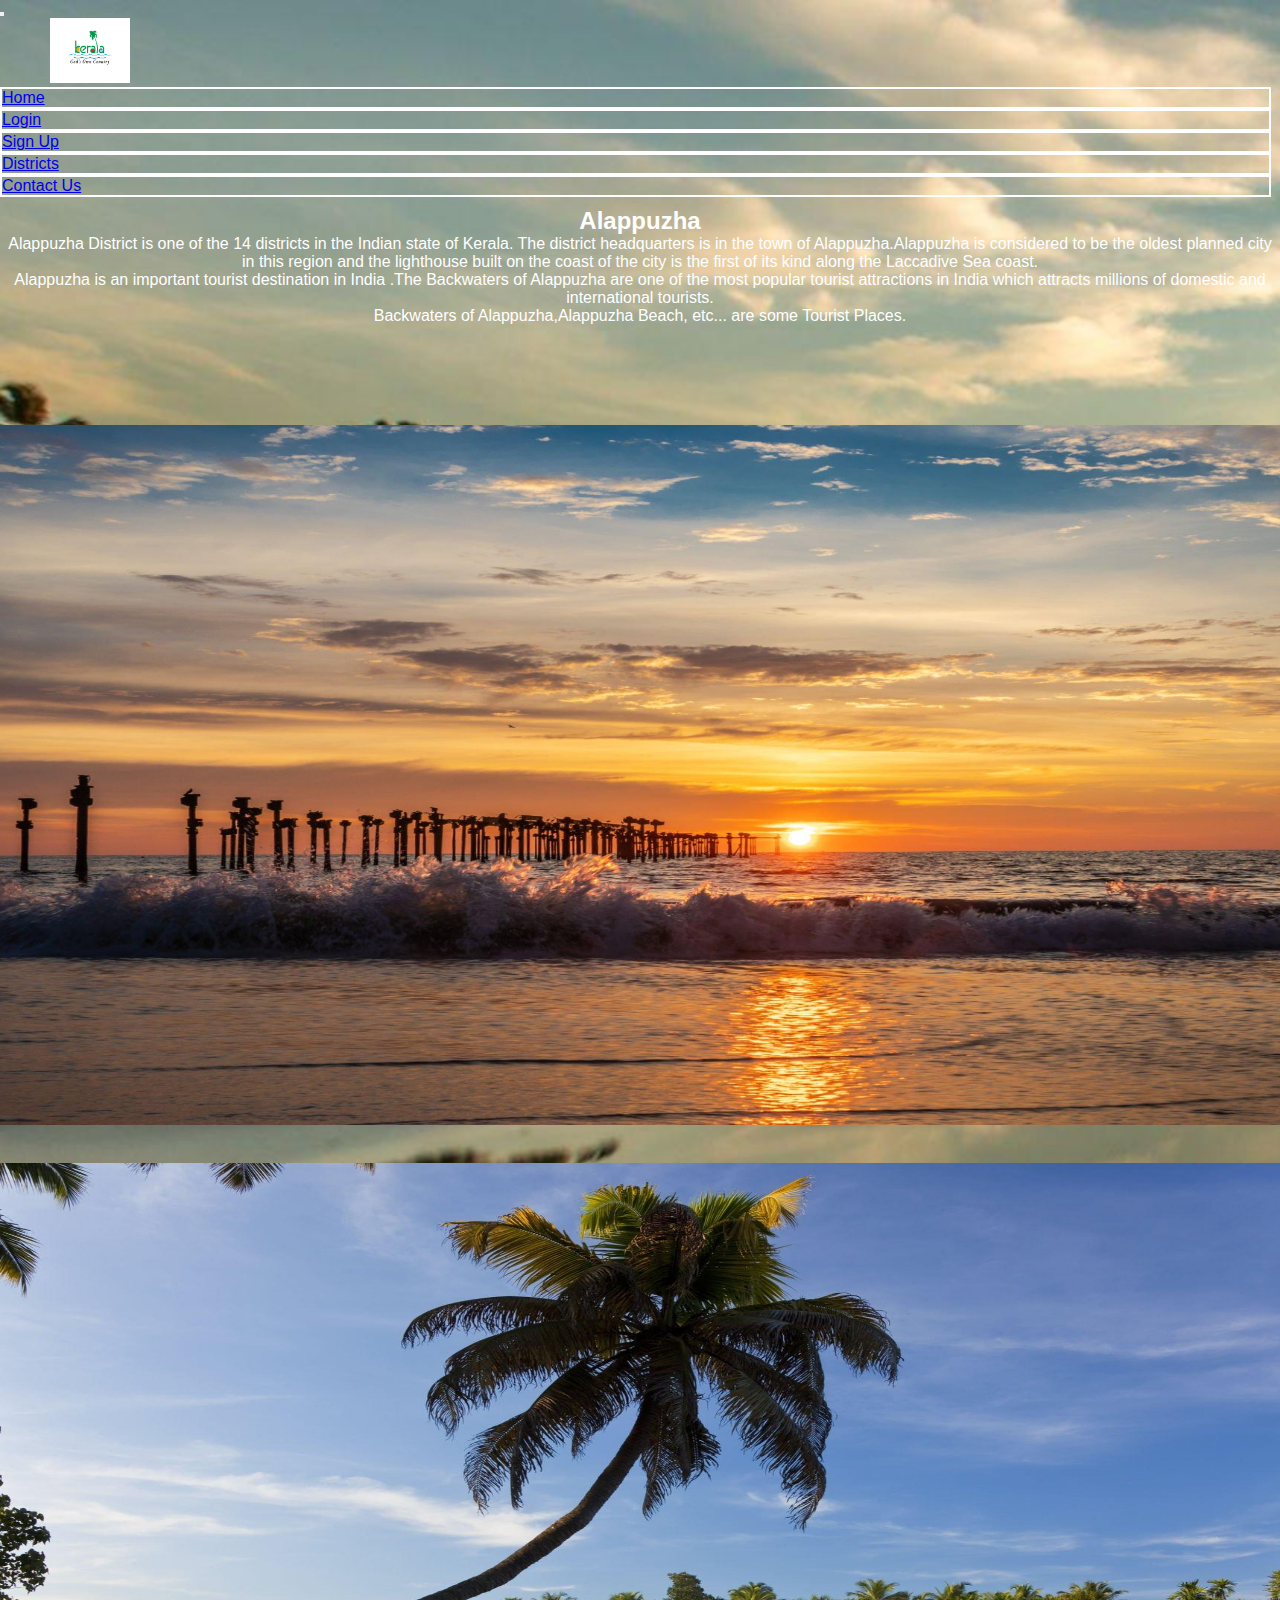
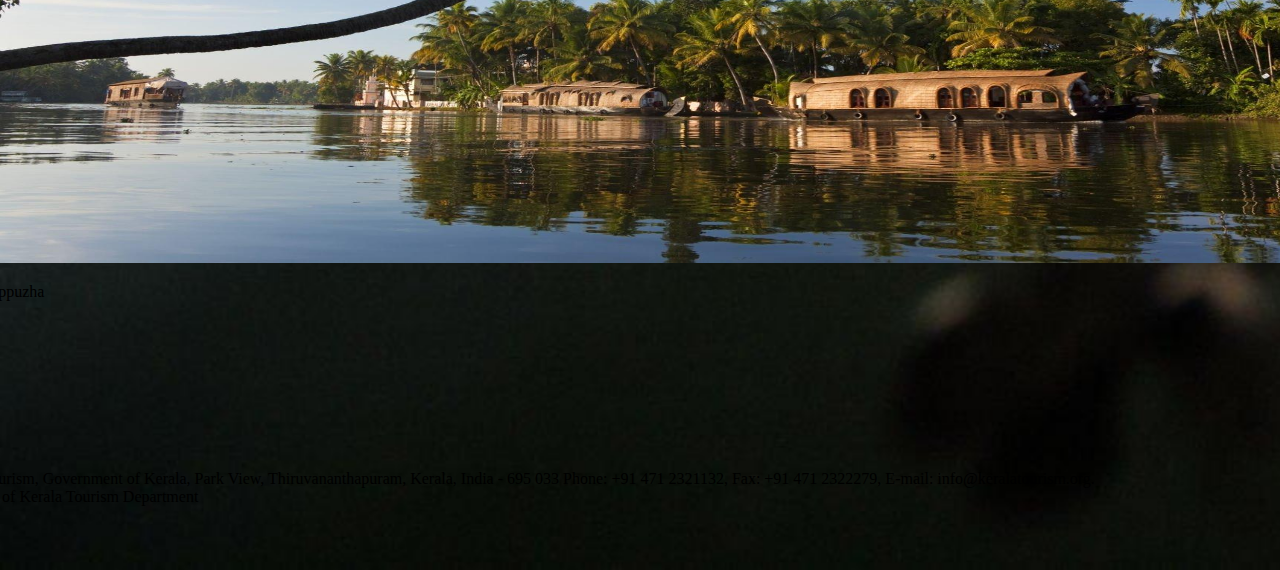
<file: Alappuzha.html>
<!DOCTYPE html>
<html lang="en">
<head>
    <meta charset="UTF-8">
    <meta http-equiv="X-UA-Compatible" content="IE=edge">
    <meta name="viewport" content="width=device-width, initial-scale=1.0">
    <title>Alappuzha</title>
    <link rel="stylesheet" href="styles/District/Alappuzha.css">
    <link href="https://cdn.jsdelivr.net/npm/bootstrap@5.3.0-alpha3/dist/css/bootstrap.min.css" rel="stylesheet" integrity="sha384-KK94CHFLLe+nY2dmCWGMq91rCGa5gtU4mk92HdvYe+M/SXH301p5ILy+dN9+nJOZ" crossorigin="anonymous">
    <script src="https://cdn.jsdelivr.net/npm/bootstrap@5.3.0-alpha3/dist/js/bootstrap.bundle.min.js" integrity="sha384-ENjdO4Dr2bkBIFxQpeoTz1HIcje39Wm4jDKdf19U8gI4ddQ3GYNS7NTKfAdVQSZe" crossorigin="anonymous"></script>
</head>
<body background="images/ALP/steptodown.com733580.jpg">
    <nav class="navbar navbar-expand-lg bg-dark">
        <div class="container-fluid">
          <button class="navbar-toggler" type="button" data-bs-toggle="collapse" data-bs-target="#navbarTogglerDemo01" aria-controls="navbarTogglerDemo01" aria-expanded="false" aria-label="Toggle navigation">
            <span class="navbar-toggler-icon"></span>
          </button>
          <div class="collapse navbar-collapse" id="navbarTogglerDemo01">
            <img id="logo" src="images/Kerala_God's_Own_Country_Logo.jpg" alt="logo">
            <ul class="navbar-nav ms-auto mb-2 mb-lg-0">
              <li class="nav-item">
                <a class="nav-link active text-white" aria-current="page" href="index.html">Home</a>
              </li>
              <li class="nav-item">
                <a class="nav-link text-white" href="login.html">Login</a>
              </li>
              <li class="nav-item">
                <a class="nav-link text-white" href="signup.html">Sign Up</a>
              </li>
              <li class="nav-item">
                <a class="nav-link text-white" href="districts.html">Districts</a>
              </li>
              <li class="nav-item">
                <a class="nav-link text-white" href="#Aboutus">Contact Us</a>
              </li>
            </ul>
            
          </div>
        </div>
      </nav>

      <div class="container" id="about">
      <h2>Alappuzha</h2>
     <p>Alappuzha District is one of the 14 districts in the Indian state of Kerala. The district headquarters is in the town of Alappuzha.Alappuzha is considered to be the oldest planned city in this region and the lighthouse built on the coast of the city is the first of its kind along the Laccadive Sea coast.</p>
     <p>Alappuzha is an important tourist destination in India .The Backwaters of Alappuzha are one of the most popular tourist attractions in India which attracts millions of domestic and international tourists.</p>
     <p>Backwaters of Alappuzha,Alappuzha Beach, etc... are some Tourist Places.</p>
     </div>

      <div class="container">
        <div class="row">
        
            <div class="col sm-12 col-md-8 col-lg-8 col-xl-8 text-center ">
    
                <div id="carouselExample" class="carousel slide">
                    <div class="carousel-inner">
                      
                      <div class="carousel-item active">
                        <img src="images/ALP/steptodown.com641887.jpg" class="d-block" alt="...">
                        <div class="carousel-caption d-none d-md-block">
                            <h5>Place to Visit</h5>
                            <p>Alappuzha Beach </p>
                        </div>

                        
                      </div>
                      <div class="carousel-item">
                        <img src="images/ALP/steptodown.com892988.jpg" class="d-block" alt="...">
                        <div class="carousel-caption d-none d-md-block">
                            <h5>Place to Visit</h5>
                            <p>Backwaters of Alappuzha</p>
                        </div>
                    </div>

                      
                      



                      
                    </div>
                    <button class="carousel-control-prev" type="button" data-bs-target="#carouselExample" data-bs-slide="prev">
                      <span class="carousel-control-prev-icon" aria-hidden="true"></span>
                      <span class="visually-hidden">Previous</span>
                    </button>
                    <button class="carousel-control-next" type="button" data-bs-target="#carouselExample" data-bs-slide="next">
                      <span class="carousel-control-next-icon" aria-hidden="true"></span>
                      <span class="visually-hidden">Next</span>
                    </button>
                  </div>

























     

      <footer id="sticky-footer" class="flex-shrink-0 py-4 bg-dark text-white-50">
        <a name="Aboutus">
          <p class="text-center">Department of Tourism, Government of Kerala, Park View, Thiruvananthapuram, Kerala, India - 695 033
            Phone: +91 471 2321132, Fax: +91 471 2322279, E-mail: info@keralatourism.org.</p></a>
        <p class="text-center">Copyright &copy;Govt of Kerala Tourism Department</p>
    
      </footer>
    
    </body>
    </html>
</file>
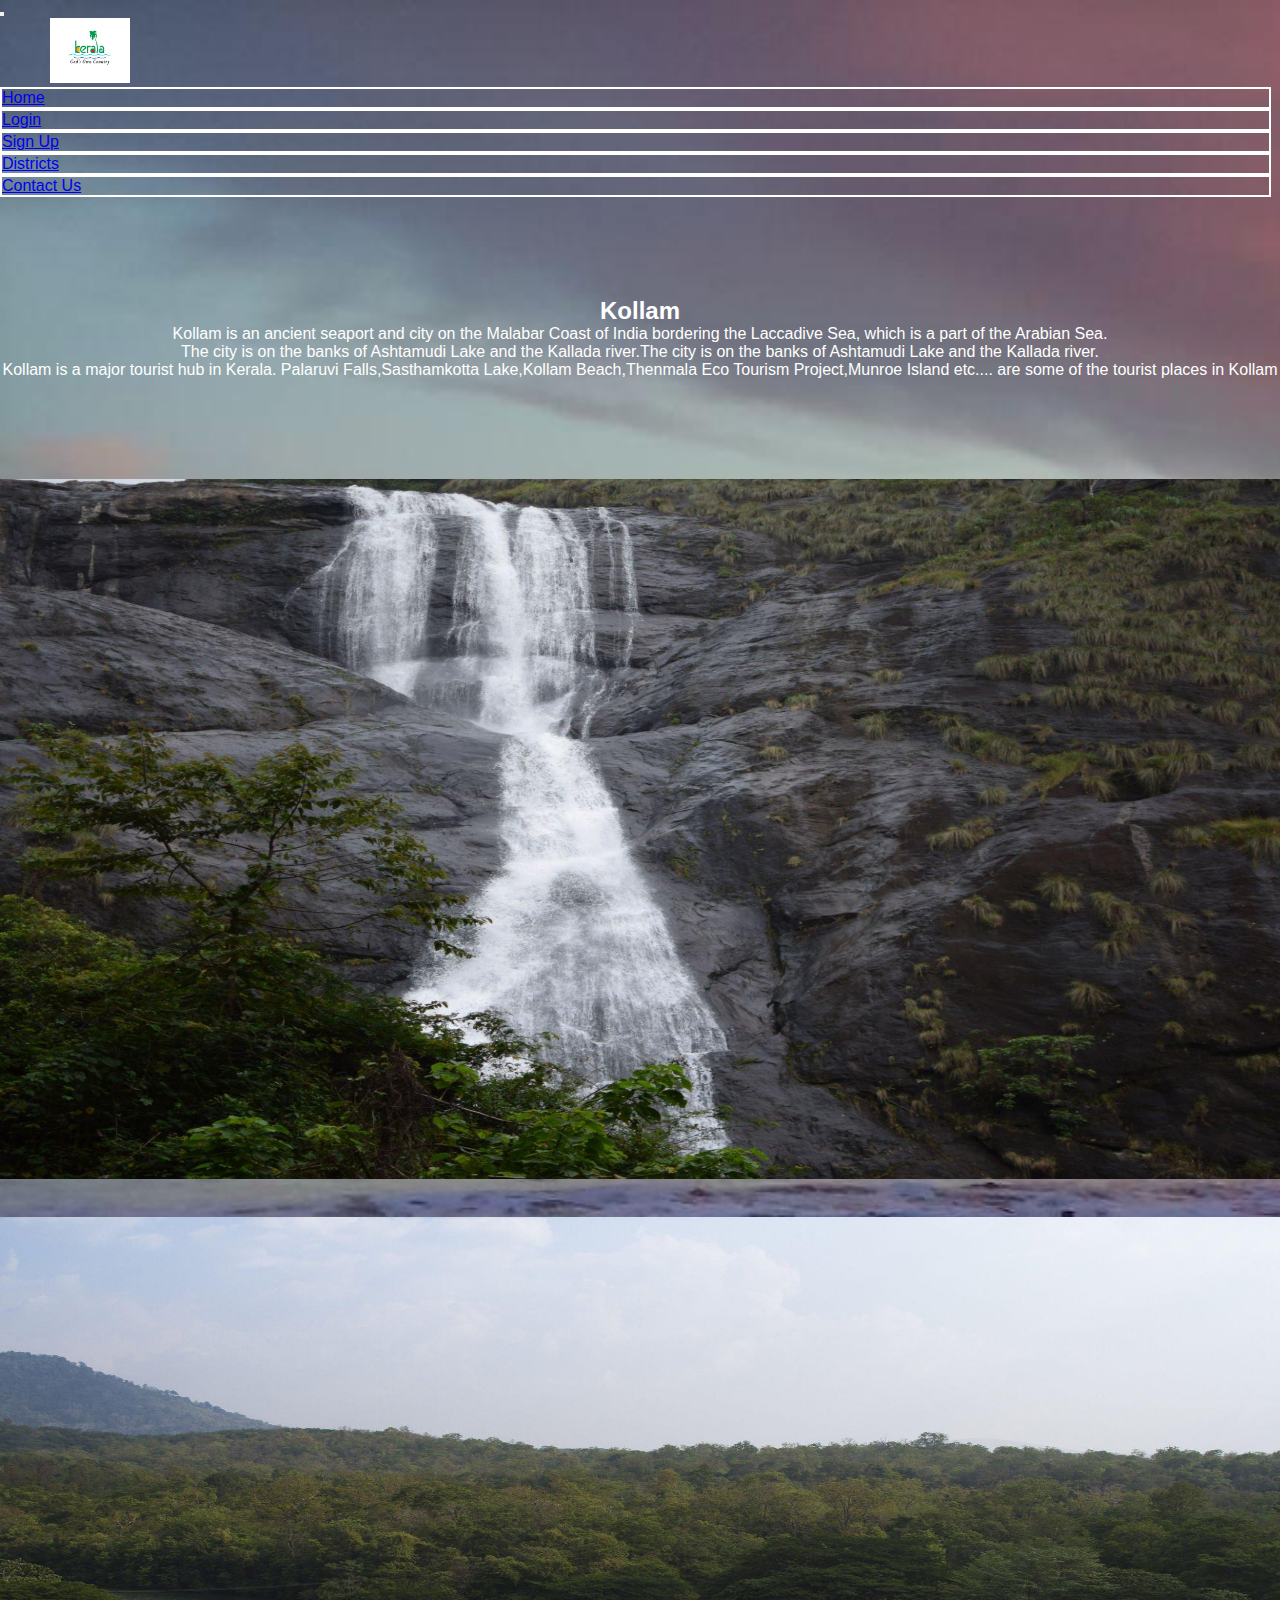
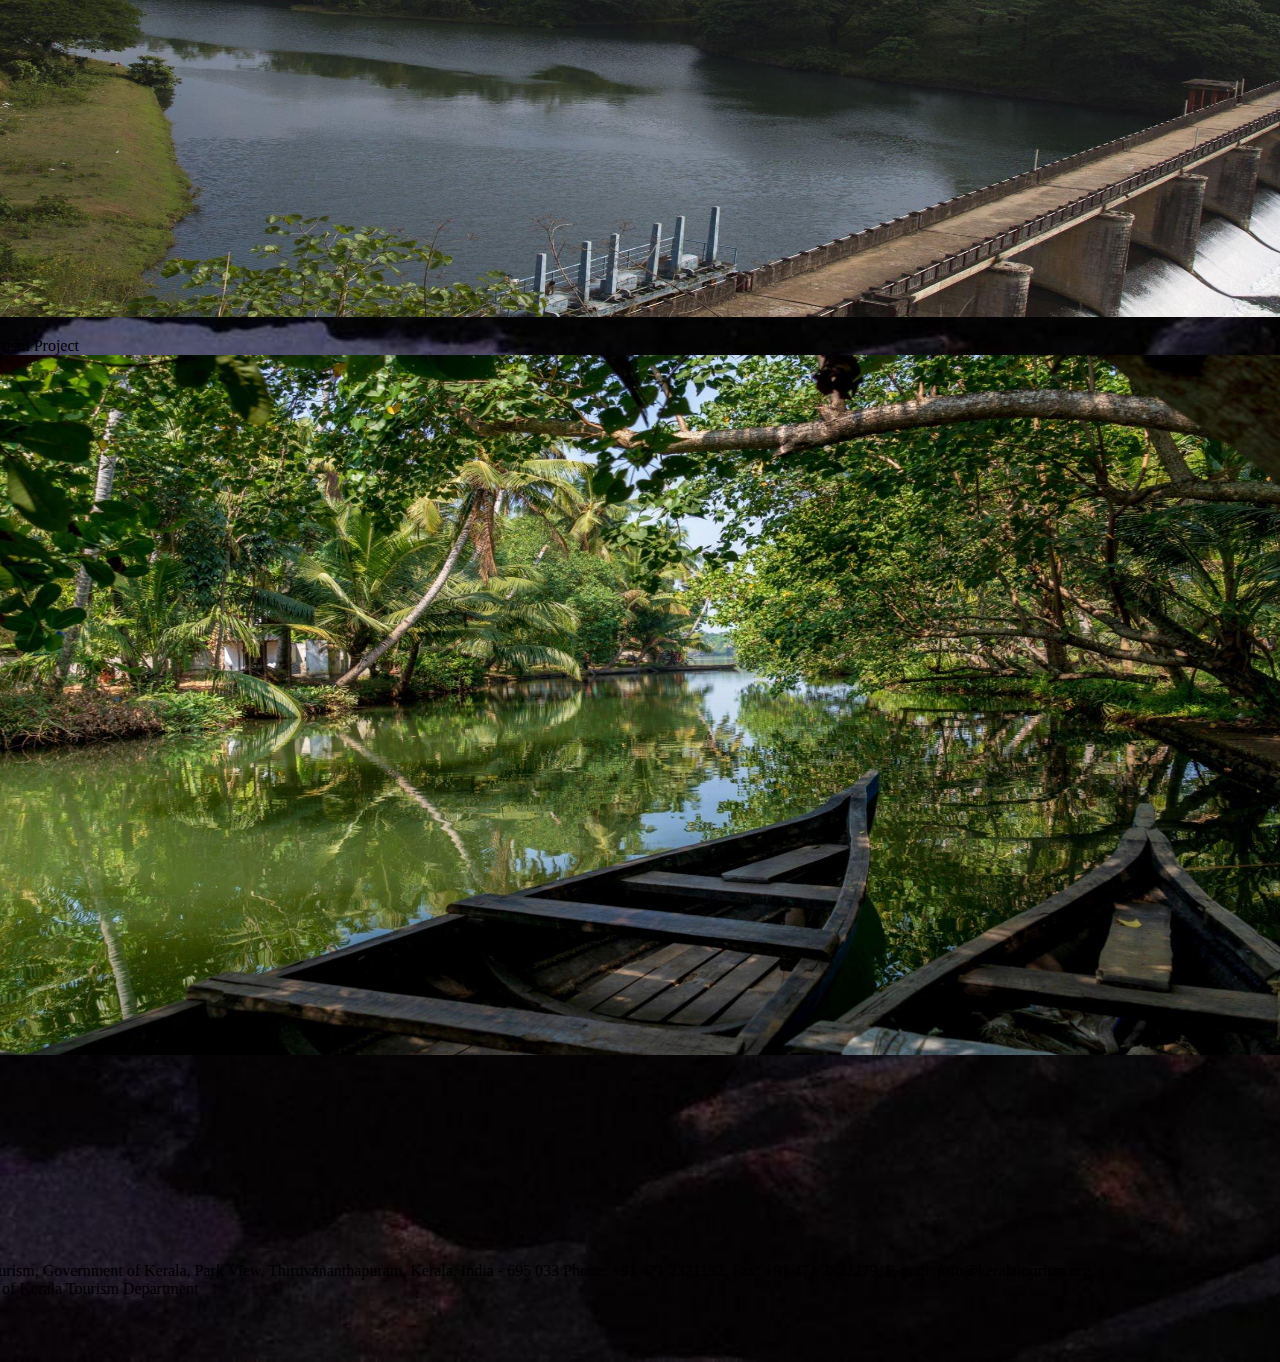
<file: Kollam.html>
<!DOCTYPE html>
<html lang="en">
<head>
    <meta charset="UTF-8">
    <meta http-equiv="X-UA-Compatible" content="IE=edge">
    <meta name="viewport" content="width=device-width, initial-scale=1.0">
    <title>Kollam</title>
    <link rel="stylesheet" href="styles/District/Kollam.css">
    <link href="https://cdn.jsdelivr.net/npm/bootstrap@5.3.0-alpha3/dist/css/bootstrap.min.css" rel="stylesheet" integrity="sha384-KK94CHFLLe+nY2dmCWGMq91rCGa5gtU4mk92HdvYe+M/SXH301p5ILy+dN9+nJOZ" crossorigin="anonymous">
    <script src="https://cdn.jsdelivr.net/npm/bootstrap@5.3.0-alpha3/dist/js/bootstrap.bundle.min.js" integrity="sha384-ENjdO4Dr2bkBIFxQpeoTz1HIcje39Wm4jDKdf19U8gI4ddQ3GYNS7NTKfAdVQSZe" crossorigin="anonymous"></script>
</head>
<body background="images/KLM/steptodown.com737783.jpg">
    <nav class="navbar navbar-expand-lg bg-dark">
        <div class="container-fluid">
          <button class="navbar-toggler" type="button" data-bs-toggle="collapse" data-bs-target="#navbarTogglerDemo01" aria-controls="navbarTogglerDemo01" aria-expanded="false" aria-label="Toggle navigation">
            <span class="navbar-toggler-icon"></span>
          </button>
          <div class="collapse navbar-collapse" id="navbarTogglerDemo01">
            <img id="logo" src="images/Kerala_God's_Own_Country_Logo.jpg" alt="logo">
            <ul class="navbar-nav ms-auto mb-2 mb-lg-0">
              <li class="nav-item">
                <a class="nav-link active text-white" aria-current="page" href="index.html">Home</a>
              </li>
              <li class="nav-item">
                <a class="nav-link text-white" href="login.html">Login</a>
              </li>
              <li class="nav-item">
                <a class="nav-link text-white" href="signup.html">Sign Up</a>
              </li>
              <li class="nav-item">
                <a class="nav-link text-white" href="districts.html">Districts</a>
              </li>
              <li class="nav-item">
                <a class="nav-link text-white" href="#Aboutus">Contact Us</a>
              </li>
            </ul>
            
          </div>
        </div>
      </nav>

      <div class="container" id="about">
      <h2>Kollam</h2>
     <p>Kollam is an ancient seaport and city on the Malabar Coast of India bordering the Laccadive Sea, which is a part of the Arabian Sea.</p>
     <p>The city is on the banks of Ashtamudi Lake and the Kallada river.The city is on the banks of Ashtamudi Lake and the Kallada river. </p>
     <p>Kollam is a major tourist hub in Kerala.  Palaruvi Falls,Sasthamkotta Lake,Kollam Beach,Thenmala Eco Tourism Project,Munroe Island etc.... are some of the tourist places in Kollam</p>
     </div>

      <div class="container">
        <div class="row">
        
            <div class="col sm-12 col-md-8 col-lg-8 col-xl-8 text-center ">
    
                <div id="carouselExample" class="carousel slide">
                    <div class="carousel-inner">
                      
                      <div class="carousel-item active">
                        <img src="images/KLM/steptodown.com290679.jpg" class="d-block" alt="...">
                        <div class="carousel-caption d-none d-md-block">
                            <h5>Place to Visit</h5>
                            <p>Pallaruvi Falls </p>
                        </div>

                        
                      </div>
                      <div class="carousel-item">
                        <img src="images/KLM/steptodown.com183604.jpg" class="d-block" alt="...">
                        <div class="carousel-caption d-none d-md-block">
                            <h5>Place to Visit</h5>
                            <p>Thenmala Eco Tourism Project</p>
                        </div>
                      </div>


                      <div class="carousel-item">
                        <img src="images/KLM/steptodown.com847184.jpg" class="d-block" alt="...">
                        <div class="carousel-caption d-none d-md-block">
                            <h5>Place to Visit</h5>
                            <p>Munroe Islandt</p>
                        </div>
                      </div>

                      
                      



                      
                    </div>
                    <button class="carousel-control-prev" type="button" data-bs-target="#carouselExample" data-bs-slide="prev">
                      <span class="carousel-control-prev-icon" aria-hidden="true"></span>
                      <span class="visually-hidden">Previous</span>
                    </button>
                    <button class="carousel-control-next" type="button" data-bs-target="#carouselExample" data-bs-slide="next">
                      <span class="carousel-control-next-icon" aria-hidden="true"></span>
                      <span class="visually-hidden">Next</span>
                    </button>
                  </div>

























     

      <footer id="sticky-footer" class="flex-shrink-0 py-4 bg-dark text-white-50">
        <a name="Aboutus">
          <p class="text-center">Department of Tourism, Government of Kerala, Park View, Thiruvananthapuram, Kerala, India - 695 033
            Phone: +91 471 2321132, Fax: +91 471 2322279, E-mail: info@keralatourism.org.</p></a>

        <p class="text-center">Copyright &copy;Govt of Kerala Tourism Department</p>
    
      </footer>
    
    </body>
    </html>
</file>
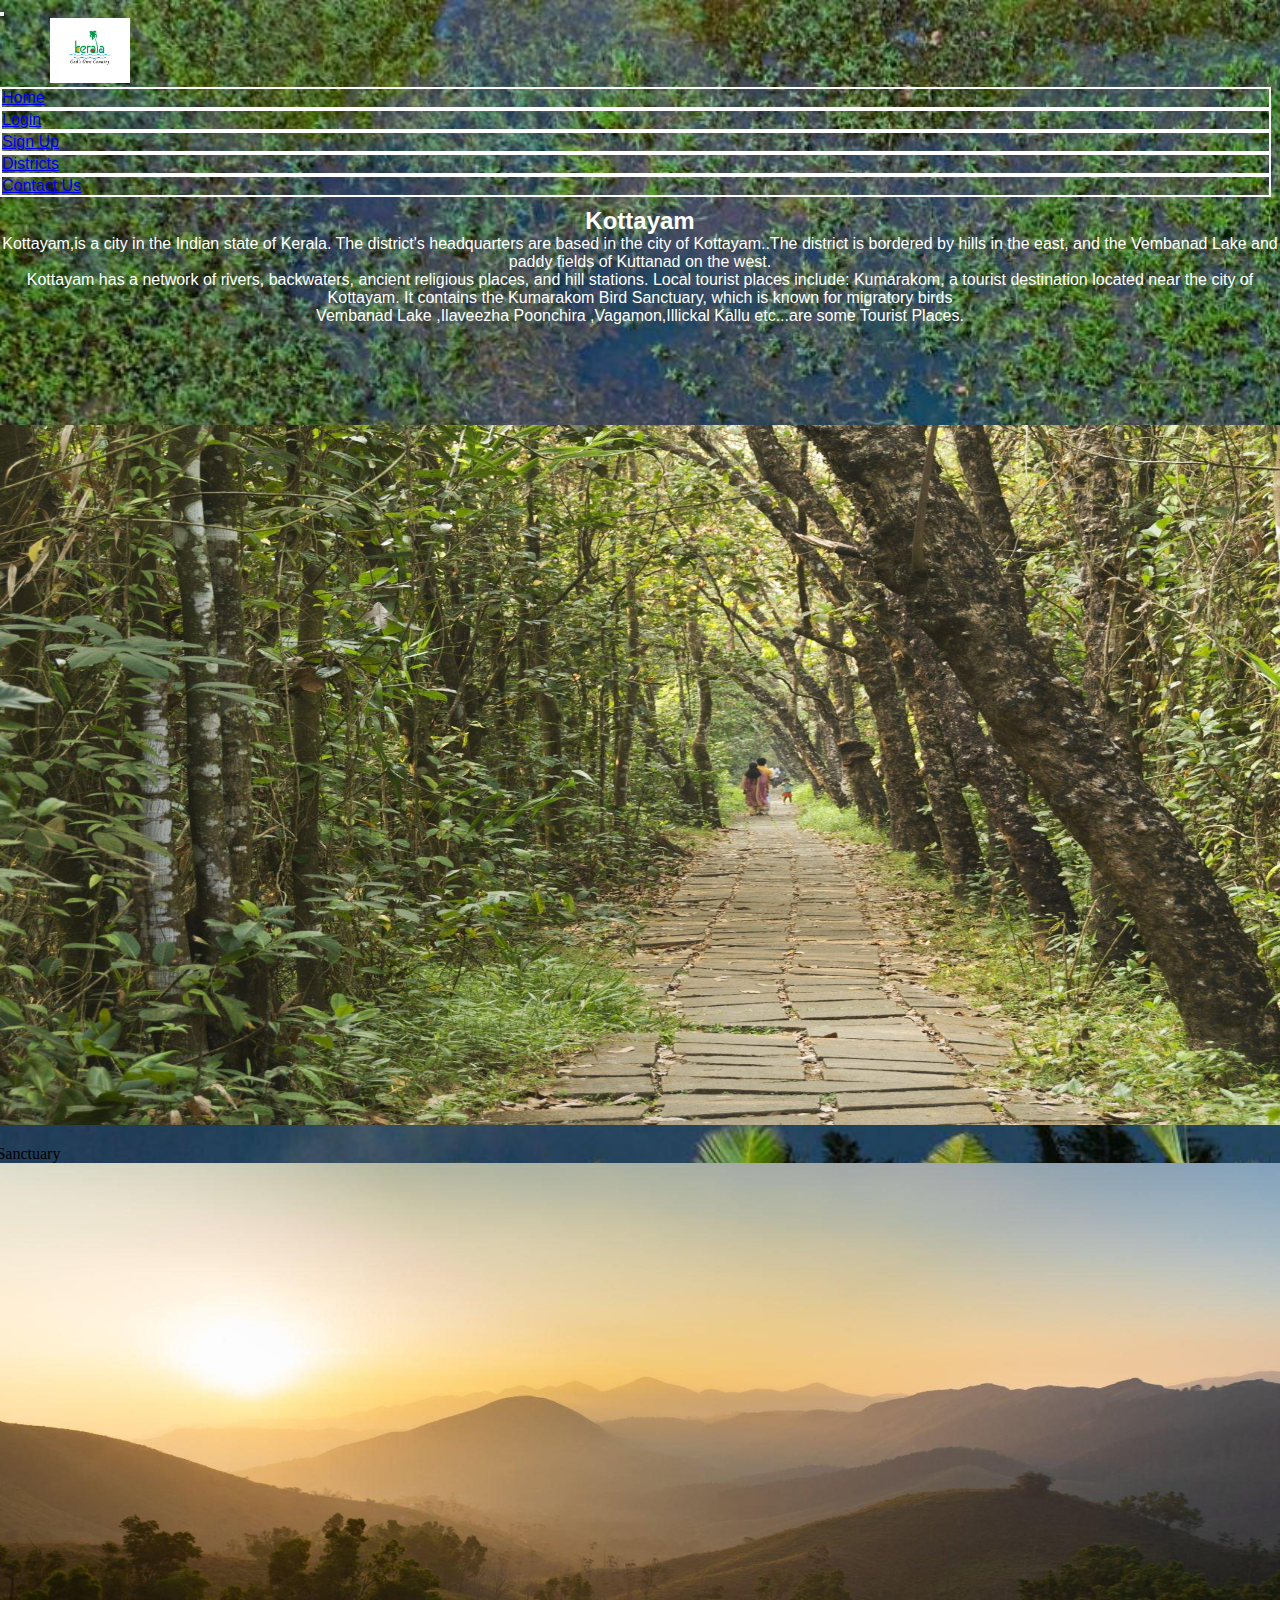
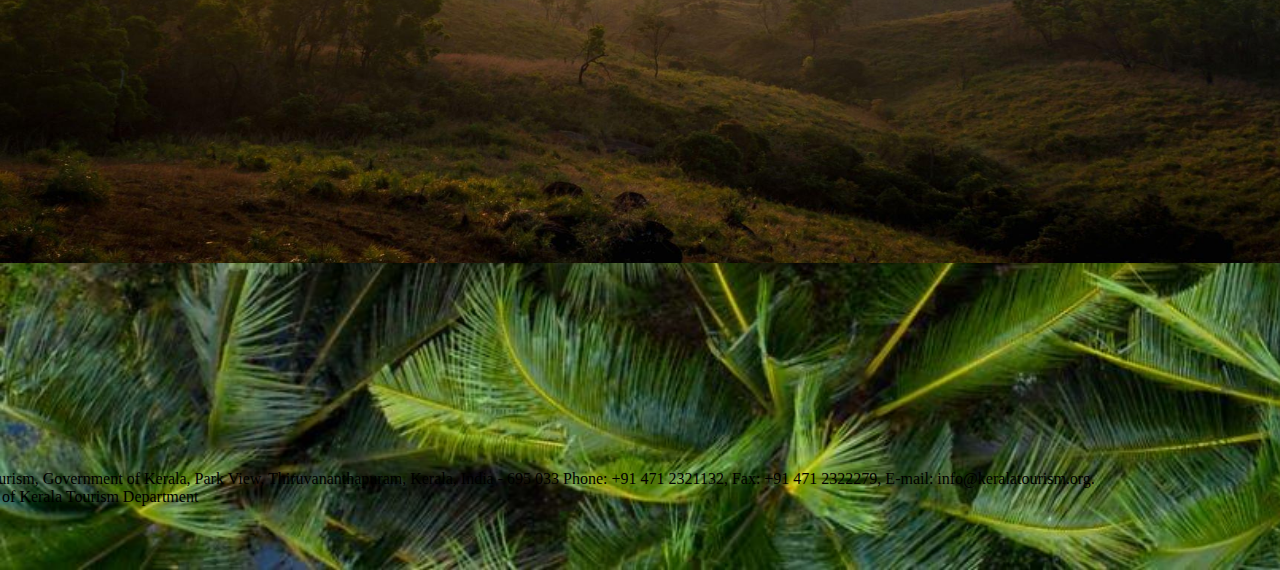
<file: Kottayam.html>
<!DOCTYPE html>
<html lang="en">
<head>
    <meta charset="UTF-8">
    <meta http-equiv="X-UA-Compatible" content="IE=edge">
    <meta name="viewport" content="width=device-width, initial-scale=1.0">
    <title>Kottayam</title>
    <link rel="stylesheet" href="styles/District/Kottayam.css">
    <link href="https://cdn.jsdelivr.net/npm/bootstrap@5.3.0-alpha3/dist/css/bootstrap.min.css" rel="stylesheet" integrity="sha384-KK94CHFLLe+nY2dmCWGMq91rCGa5gtU4mk92HdvYe+M/SXH301p5ILy+dN9+nJOZ" crossorigin="anonymous">
    <script src="https://cdn.jsdelivr.net/npm/bootstrap@5.3.0-alpha3/dist/js/bootstrap.bundle.min.js" integrity="sha384-ENjdO4Dr2bkBIFxQpeoTz1HIcje39Wm4jDKdf19U8gI4ddQ3GYNS7NTKfAdVQSZe" crossorigin="anonymous"></script>
</head>
<body background="images/KTM/steptodown.com528437.jpg">
    <nav class="navbar navbar-expand-lg bg-dark">
        <div class="container-fluid">
          <button class="navbar-toggler" type="button" data-bs-toggle="collapse" data-bs-target="#navbarTogglerDemo01" aria-controls="navbarTogglerDemo01" aria-expanded="false" aria-label="Toggle navigation">
            <span class="navbar-toggler-icon"></span>
          </button>
          <div class="collapse navbar-collapse" id="navbarTogglerDemo01">
            <img id="logo" src="images/Kerala_God's_Own_Country_Logo.jpg" alt="logo">
            <ul class="navbar-nav ms-auto mb-2 mb-lg-0">
              <li class="nav-item">
                <a class="nav-link active text-white" aria-current="page" href="index.html">Home</a>
              </li>
              <li class="nav-item">
                <a class="nav-link text-white" href="login.html">Login</a>
              </li>
              <li class="nav-item">
                <a class="nav-link text-white" href="signup.html">Sign Up</a>
              </li>
              <li class="nav-item">
                <a class="nav-link text-white" href="districts.html">Districts</a>
              </li>
              <li class="nav-item">
                <a class="nav-link text-white" href="#Aboutus">Contact Us</a>
              </li>
            </ul>
            
          </div>
        </div>
      </nav>

      <div class="container" id="about">
      <h2>Kottayam</h2>
     <p>Kottayam,is a city in the Indian state of Kerala. The district's headquarters are based in the city of Kottayam..The district is bordered by hills in the east, and the Vembanad Lake and paddy fields of Kuttanad on the west.</p>
     <p>Kottayam has a network of rivers, backwaters, ancient religious places, and hill stations. Local tourist places include: Kumarakom, a tourist destination located near the city of Kottayam. It contains the Kumarakom Bird Sanctuary, which is known for migratory birds</p>
    <p>Vembanad Lake ,Ilaveezha Poonchira ,Vagamon,Illickal Kallu etc...are some Tourist Places.</p>
     </div>

      <div class="container">
        <div class="row">
        
            <div class="col sm-12 col-md-8 col-lg-8 col-xl-8 text-center ">
    
                <div id="carouselExample" class="carousel slide">
                    <div class="carousel-inner">
                      
                      <div class="carousel-item active">
                        <img src="images/KTM/steptodown.com495981.jpg" class="d-block" alt="...">
                        <div class="carousel-caption d-none d-md-block">
                            <h5>Place to Visit</h5>
                            <p>Kumarakom Bird Sanctuary</p>
                        </div>

                        
                      </div>
                      <div class="carousel-item">
                        <img src="images/KTM/steptodown.com652838.jpg" class="d-block" alt="...">
                        <div class="carousel-caption d-none d-md-block">
                            <h5>Place to Visit</h5>
                            <p>Wagamon</p>
                        </div>
                    </div>

                    

                      
                    </div>
                    <button class="carousel-control-prev" type="button" data-bs-target="#carouselExample" data-bs-slide="prev">
                      <span class="carousel-control-prev-icon" aria-hidden="true"></span>
                      <span class="visually-hidden">Previous</span>
                    </button>
                    <button class="carousel-control-next" type="button" data-bs-target="#carouselExample" data-bs-slide="next">
                      <span class="carousel-control-next-icon" aria-hidden="true"></span>
                      <span class="visually-hidden">Next</span>
                    </button>
                  </div>

























     

      <footer id="sticky-footer" class="flex-shrink-0 py-4 bg-dark text-white-50">
        <a name="Aboutus">
          <p class="text-center">Department of Tourism, Government of Kerala, Park View, Thiruvananthapuram, Kerala, India - 695 033
            Phone: +91 471 2321132, Fax: +91 471 2322279, E-mail: info@keralatourism.org.</p></a>


        <p class="text-center">Copyright &copy;Govt of Kerala Tourism Department</p>
    
      </footer>
    
    </body>
    </html>
</file>
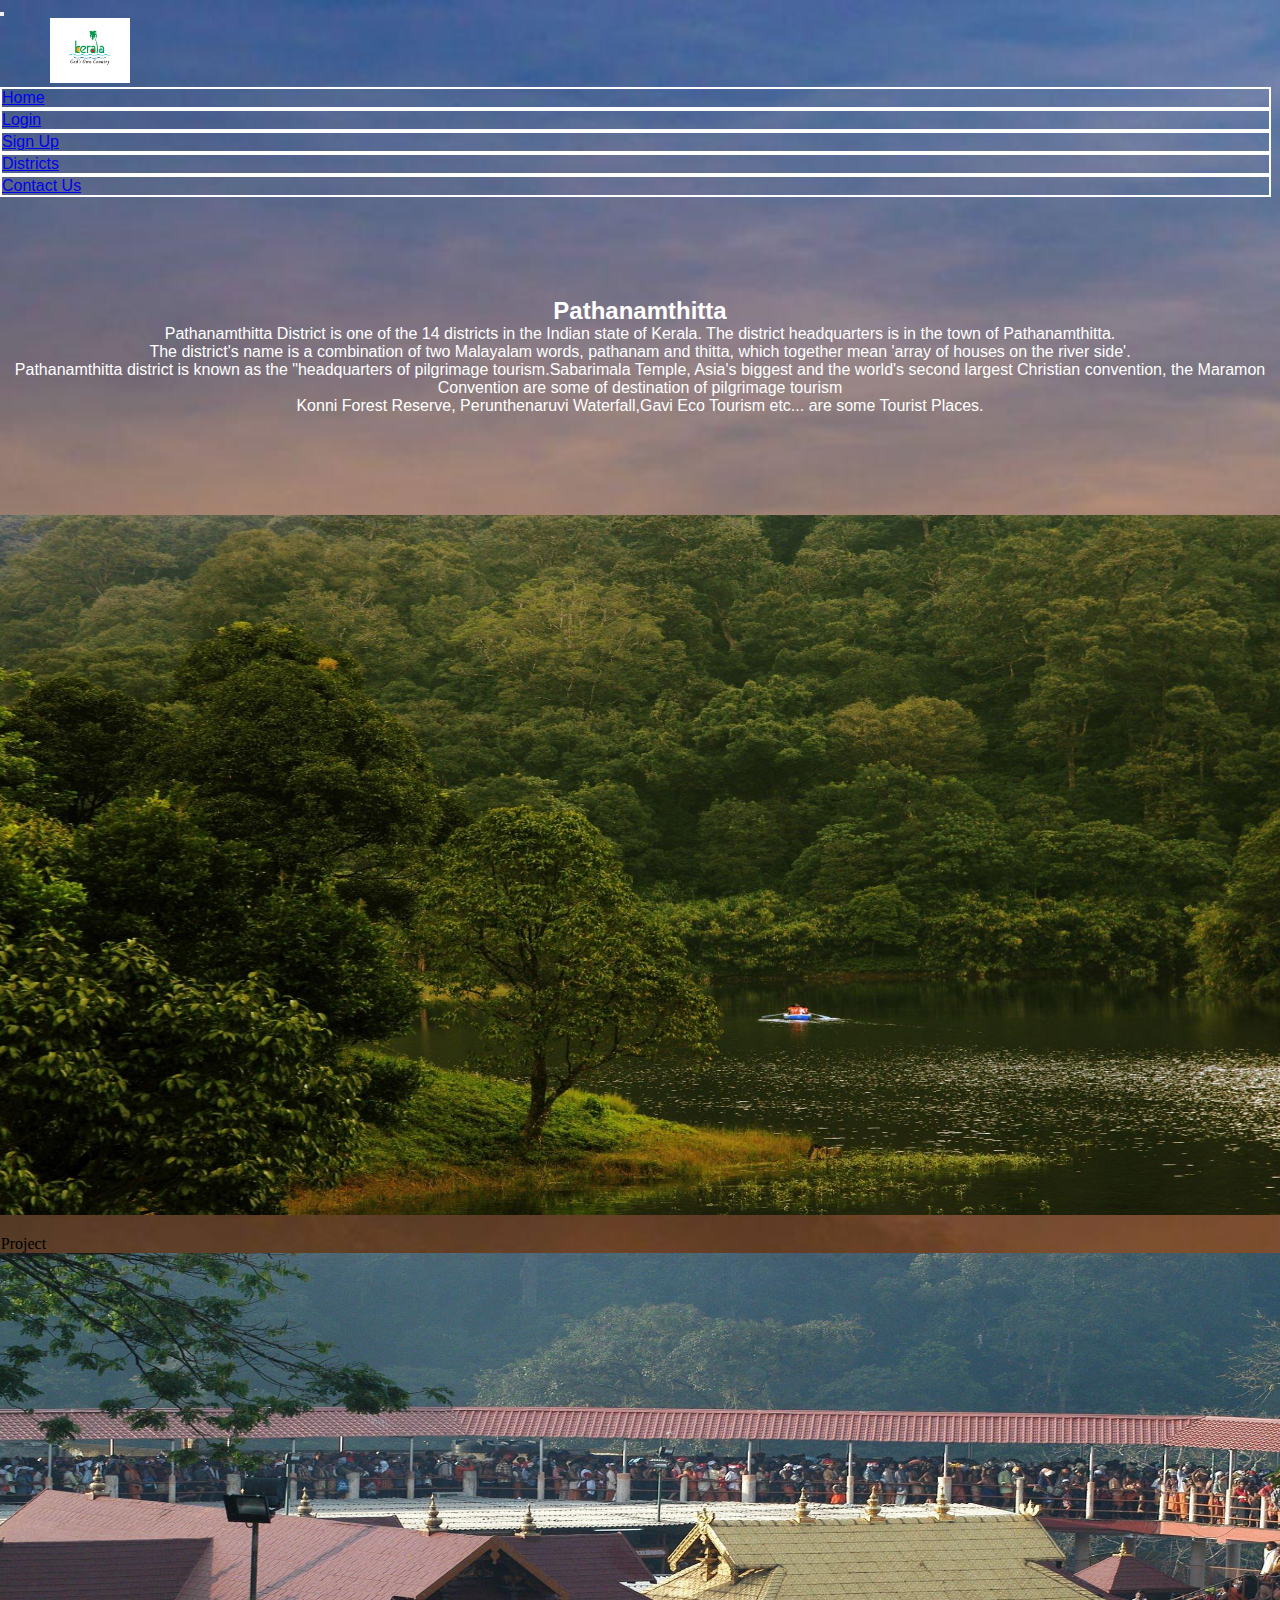
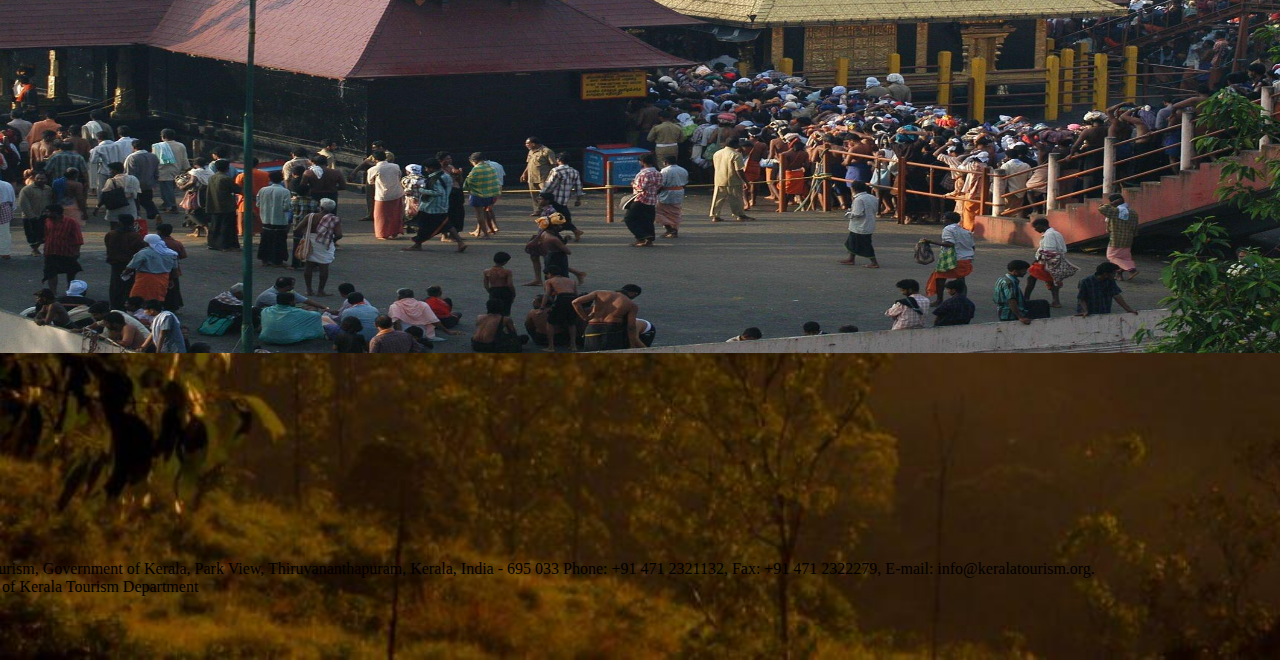
<file: Pathanamthitta.html>
<!DOCTYPE html>
<html lang="en">
<head>
    <meta charset="UTF-8">
    <meta http-equiv="X-UA-Compatible" content="IE=edge">
    <meta name="viewport" content="width=device-width, initial-scale=1.0">
    <title>Pathanamthitta</title>
    <link rel="stylesheet" href="styles/District/Pathanamthitta.css">
    <link href="https://cdn.jsdelivr.net/npm/bootstrap@5.3.0-alpha3/dist/css/bootstrap.min.css" rel="stylesheet" integrity="sha384-KK94CHFLLe+nY2dmCWGMq91rCGa5gtU4mk92HdvYe+M/SXH301p5ILy+dN9+nJOZ" crossorigin="anonymous">
    <script src="https://cdn.jsdelivr.net/npm/bootstrap@5.3.0-alpha3/dist/js/bootstrap.bundle.min.js" integrity="sha384-ENjdO4Dr2bkBIFxQpeoTz1HIcje39Wm4jDKdf19U8gI4ddQ3GYNS7NTKfAdVQSZe" crossorigin="anonymous"></script>
</head>
<body background="images/PTM/steptodown.com757438.jpg">
    <nav class="navbar navbar-expand-lg bg-dark">
        <div class="container-fluid">
          <button class="navbar-toggler" type="button" data-bs-toggle="collapse" data-bs-target="#navbarTogglerDemo01" aria-controls="navbarTogglerDemo01" aria-expanded="false" aria-label="Toggle navigation">
            <span class="navbar-toggler-icon"></span>
          </button>
          <div class="collapse navbar-collapse" id="navbarTogglerDemo01">
            <img id="logo" src="images/Kerala_God's_Own_Country_Logo.jpg" alt="logo">
            <ul class="navbar-nav ms-auto mb-2 mb-lg-0">
              <li class="nav-item">
                <a class="nav-link active text-white" aria-current="page" href="index.html">Home</a>
              </li>
              <li class="nav-item">
                <a class="nav-link text-white" href="login.html">Login</a>
              </li>
              <li class="nav-item">
                <a class="nav-link text-white" href="signup.html">Sign Up</a>
              </li>
              <li class="nav-item">
                <a class="nav-link text-white" href="districts.html">Districts</a>
              </li>
              <li class="nav-item">
                <a class="nav-link text-white" href="#Aboutus">Contact Us</a>
              </li>
            </ul>
            
          </div>
        </div>
      </nav>

      <div class="container" id="about">
      <h2>Pathanamthitta</h2>
     <p>Pathanamthitta District is one of the 14 districts in the Indian state of Kerala. The district headquarters is in the town of Pathanamthitta.</p>
     <p>The district's name is a combination of two Malayalam words, pathanam and thitta, which together mean 'array of houses on the river side'. </p>
     <p>Pathanamthitta district is known as the "headquarters of pilgrimage tourism.Sabarimala Temple, Asia's biggest and the world's second largest Christian convention, the Maramon Convention are some of destination of pilgrimage tourism</p>
     <p>
        Konni Forest Reserve, Perunthenaruvi Waterfall,Gavi Eco Tourism etc... are some Tourist Places.
     </p>
     </div>

      <div class="container">
        <div class="row">
        
            <div class="col sm-12 col-md-8 col-lg-8 col-xl-8 text-center ">
    
                <div id="carouselExample" class="carousel slide">
                    <div class="carousel-inner">
                      
                      <div class="carousel-item active">
                        <img src="images/PTM/steptodown.com648554.jpg" class="d-block" alt="...">
                        <div class="carousel-caption d-none d-md-block">
                            <h5>Place to Visit</h5>
                            <p>Gavi Eco Tourism Project </p>
                        </div>

                        
                      </div>
                      <div class="carousel-item">
                        <img src="images/PTM/steptodown.com151582.jpg" class="d-block" alt="...">
                        <div class="carousel-caption d-none d-md-block">
                            <h5>Place to Visit</h5>
                            <p>Sabarimala Temple</p>
                        </div>
                    </div>

                      
                      



                      
                    </div>
                    <button class="carousel-control-prev" type="button" data-bs-target="#carouselExample" data-bs-slide="prev">
                      <span class="carousel-control-prev-icon" aria-hidden="true"></span>
                      <span class="visually-hidden">Previous</span>
                    </button>
                    <button class="carousel-control-next" type="button" data-bs-target="#carouselExample" data-bs-slide="next">
                      <span class="carousel-control-next-icon" aria-hidden="true"></span>
                      <span class="visually-hidden">Next</span>
                    </button>
                  </div>


     

      <footer id="sticky-footer" class="flex-shrink-0 py-4 bg-dark text-white-50">

        <a name="Aboutus">
          <p class="text-center">Department of Tourism, Government of Kerala, Park View, Thiruvananthapuram, Kerala, India - 695 033
            Phone: +91 471 2321132, Fax: +91 471 2322279, E-mail: info@keralatourism.org.</p></a>

        <p class="text-center">Copyright &copy;Govt of Kerala Tourism Department</p>
    
      </footer>
    
    </body>
    </html>
</file>
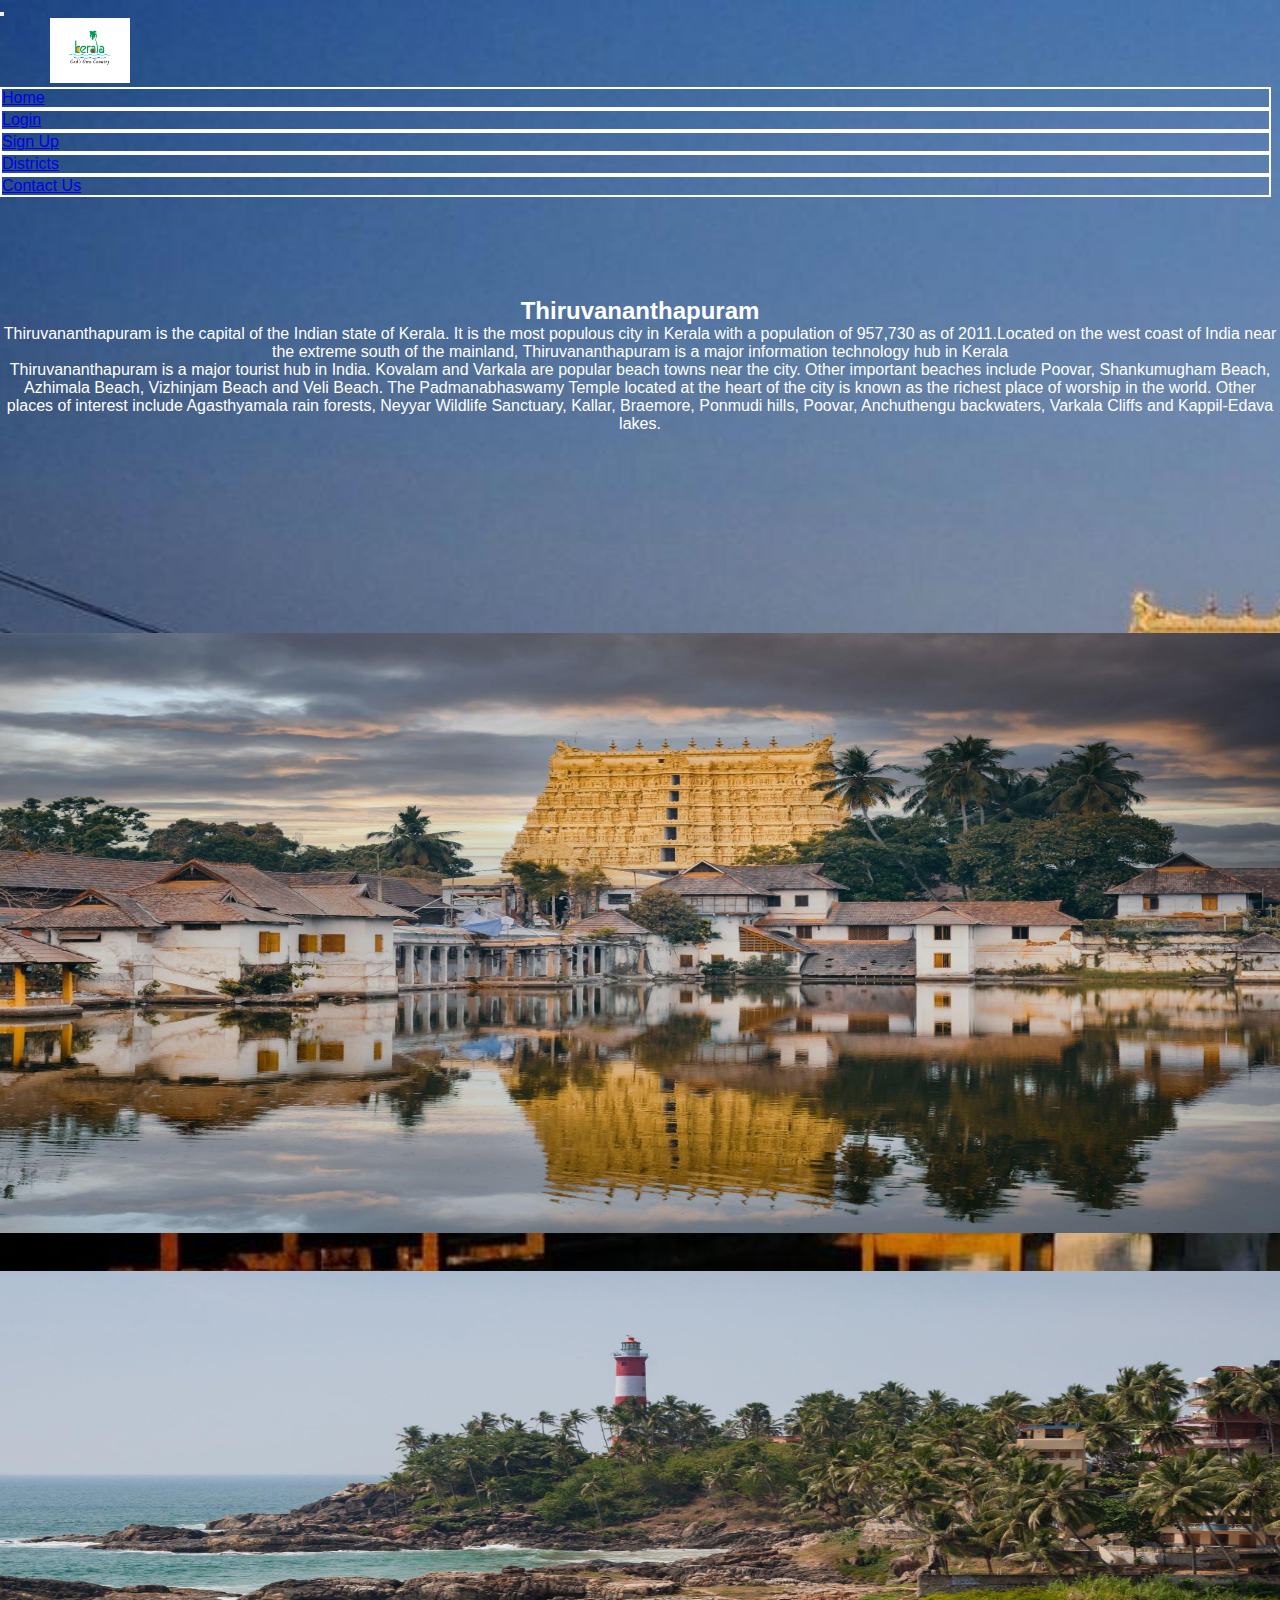
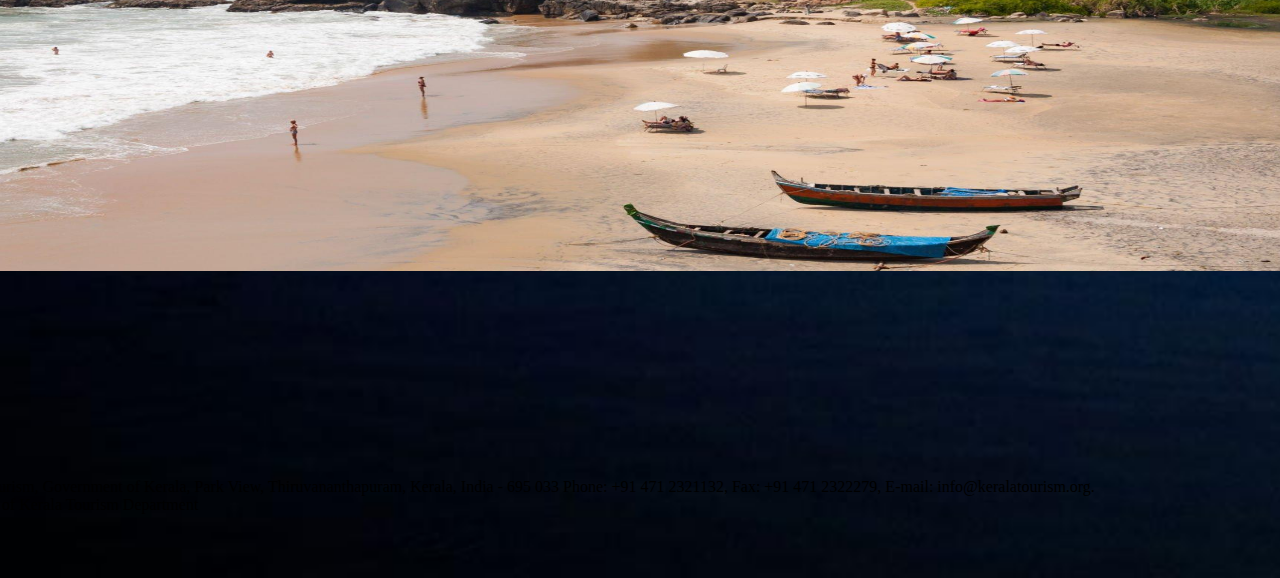
<file: Thiruvananthapuram.html>
<!DOCTYPE html>
<html lang="en">
<head>
    <meta charset="UTF-8">
    <meta http-equiv="X-UA-Compatible" content="IE=edge">
    <meta name="viewport" content="width=device-width, initial-scale=1.0">
    <title>Thiruvananthapuram</title>
    <link rel="stylesheet" href="styles/District/Thiruvananthapuram.css">
    <link href="https://cdn.jsdelivr.net/npm/bootstrap@5.3.0-alpha3/dist/css/bootstrap.min.css" rel="stylesheet" integrity="sha384-KK94CHFLLe+nY2dmCWGMq91rCGa5gtU4mk92HdvYe+M/SXH301p5ILy+dN9+nJOZ" crossorigin="anonymous">
    <script src="https://cdn.jsdelivr.net/npm/bootstrap@5.3.0-alpha3/dist/js/bootstrap.bundle.min.js" integrity="sha384-ENjdO4Dr2bkBIFxQpeoTz1HIcje39Wm4jDKdf19U8gI4ddQ3GYNS7NTKfAdVQSZe" crossorigin="anonymous"></script>
</head>
<body background="images/TVM/steptodown.com689901.jpg">
    <nav class="navbar navbar-expand-lg bg-dark">
        <div class="container-fluid">
          <button class="navbar-toggler" type="button" data-bs-toggle="collapse" data-bs-target="#navbarTogglerDemo01" aria-controls="navbarTogglerDemo01" aria-expanded="false" aria-label="Toggle navigation">
            <span class="navbar-toggler-icon"></span>
          </button>
          <div class="collapse navbar-collapse" id="navbarTogglerDemo01">
            <img id="logo" src="images/Kerala_God's_Own_Country_Logo.jpg" alt="logo">
            <ul class="navbar-nav ms-auto mb-2 mb-lg-0">
              <li class="nav-item">
                <a class="nav-link active text-white" aria-current="page" href="index.html">Home</a>
              </li>
              <li class="nav-item">
                <a class="nav-link text-white" href="login.html">Login</a>
              </li>
              <li class="nav-item">
                <a class="nav-link text-white" href="signup.html">Sign Up</a>
              </li>
              <li class="nav-item">
                <a class="nav-link text-white" href="districts.html">Districts</a>
              </li>
              <li class="nav-item">
                <a class="nav-link text-white" href="#Aboutus">Contact Us</a>
              </li>
            </ul>
            
          </div>
        </div>
      </nav>

      <div class="container" id="about">
      <h2>Thiruvananthapuram</h2>
     <p>Thiruvananthapuram is the capital of the Indian state of Kerala. It is the most populous city in Kerala with a population of 957,730 as of 2011.Located on the west coast of India near the extreme south of the mainland, Thiruvananthapuram is a major information technology hub in Kerala</p>
     <p>Thiruvananthapuram is a major tourist hub in India. Kovalam and Varkala are popular beach towns near the city. Other important beaches include Poovar, Shankumugham Beach, Azhimala Beach, Vizhinjam Beach and Veli Beach. The Padmanabhaswamy Temple located at the heart of the city is known as the richest place of worship in the world. Other places of interest include Agasthyamala rain forests, Neyyar Wildlife Sanctuary, Kallar, Braemore, Ponmudi hills, Poovar, Anchuthengu backwaters, Varkala Cliffs and Kappil-Edava lakes.</p>
    </div>

      <div class="container">
        <div class="row">
        
            <div class="col sm-12 col-md-8 col-lg-8 col-xl-8 text-center ">
    
                <div id="carouselExample" class="carousel slide">
                    <div class="carousel-inner">
                      
                      <div class="carousel-item active">
                        <img src="images/TVM/steptodown.com439251.jpg" class="d-block" alt="...">
                        <div class="carousel-caption d-none d-md-block">
                            <h5>Place to Visit</h5>
                            <p>Padmanabhaswamy Temple </p>
                        </div>

                        
                      </div>
                      <div class="carousel-item">
                        <img src="images/TVM/steptodown.com908157.jpg" class="d-block" alt="...">
                        <div class="carousel-caption d-none d-md-block">
                            <h5>Place to Visit</h5>
                            <p>Kovalam Beach</p>
                        </div>
                      </div>
                      
                    </div>
                    <button class="carousel-control-prev" type="button" data-bs-target="#carouselExample" data-bs-slide="prev">
                      <span class="carousel-control-prev-icon" aria-hidden="true"></span>
                      <span class="visually-hidden">Previous</span>
                    </button>
                    <button class="carousel-control-next" type="button" data-bs-target="#carouselExample" data-bs-slide="next">
                      <span class="carousel-control-next-icon" aria-hidden="true"></span>
                      <span class="visually-hidden">Next</span>
                    </button>
                  </div>

























     

      <footer id="sticky-footer" class="flex-shrink-0 py-4 bg-dark text-white-50">

        <a name="Aboutus">
          <p class="text-center">Department of Tourism, Government of Kerala, Park View, Thiruvananthapuram, Kerala, India - 695 033
            Phone: +91 471 2321132, Fax: +91 471 2322279, E-mail: info@keralatourism.org.</p></a>


        <p class="text-center">Copyright &copy;Govt of Kerala Tourism Department</p>
    
      </footer>
    
    </body>
    </html>
</file>
<file: styles/District/Alappuzha.css>
*{
    margin: 0;
    padding: 0;
}
#logo{
    height: 65px;
    width: 80px;
    margin-left: 50px;
}

body{
    /* background-image: url(/images/ALP/steptodown.com733580.jpg); */
    background-size: cover;
    background-position: fixed;    
}

.nav-item{
    border: 2px solid white;
    font-family: 'Lucida Sans', 'Lucida Sans Regular', 'Lucida Grande', 'Lucida Sans Unicode', Geneva, Verdana, sans-serif;
    margin-right: 9px;
}
.nav-item>a:hover{
    background-color: teal;
    color: black !important;
}

.container{
    margin-top: 100px;
}

#carouselExample{
    margin-top: 80px;
    width: 95.4em;
    margin-left: -120px;
}

.d-block{
    height: 700px;
    width: 95.4em;
}

#about{
    margin-top: 10px;
    text-align: center;
    color: rgb(255, 255, 255);
    font-family: 'Lucida Sans', 'Lucida Sans Regular', 'Lucida Grande', 'Lucida Sans Unicode', Geneva, Verdana, sans-serif;
}

#sticky-footer{
    margin-top: 150px;
    height: 100px;
    width: 95em;
    margin-left: -115px;
}
</file>
<file: styles/District/Kollam.css>
*{
    margin: 0;
    padding: 0;
}
#logo{
    height: 65px;
    width: 80px;
    margin-left: 50px;
}

body{
    /* background-image: url(/images/KLM/steptodown.com737783.jpg); */
    background-size: cover;
    background-position: fixed;    
}

.nav-item{
    border: 2px solid white;
    font-family: 'Lucida Sans', 'Lucida Sans Regular', 'Lucida Grande', 'Lucida Sans Unicode', Geneva, Verdana, sans-serif;
    margin-right: 9px;
}
.nav-item>a:hover{
    background-color: teal;
    color: black !important;
}

.container{
    margin-top: 100px;
}

#carouselExample{
    width: 95.4em;
    margin-left: -120px;
}

.d-block{
    height: 700px;
    width: 95.4em;
}

#about{
    text-align: center;
    color: rgb(255, 255, 255);
    font-family: 'Lucida Sans', 'Lucida Sans Regular', 'Lucida Grande', 'Lucida Sans Unicode', Geneva, Verdana, sans-serif;
}

#sticky-footer{
    margin-top: 150px;
    height: 100px;
    width: 95em;
    margin-left: -115px;
}
</file>
<file: styles/District/Kottayam.css>
*{
    margin: 0;
    padding: 0;
}
#logo{
    height: 65px;
    width: 80px;
    margin-left: 50px;
}

body{
    /* background-image: url(/images/KTM/steptodown.com528437.jpg); */
    background-size: cover;
    background-position: fixed;    
}

.nav-item{
    border: 2px solid white;
    font-family: 'Lucida Sans', 'Lucida Sans Regular', 'Lucida Grande', 'Lucida Sans Unicode', Geneva, Verdana, sans-serif;
    margin-right: 9px;
}
.nav-item>a:hover{
    background-color: teal;
    color: black !important;
}

.container{
    margin-top: 100px;
}

#carouselExample{
    margin-top: 80px;
    width: 95.4em;
    margin-left: -120px;
}

.d-block{
    height: 700px;
    width: 95.4em;
}

#about{
    margin-top: 10px;
    text-align: center;
    color: rgb(255, 255, 255);
    font-family: 'Lucida Sans', 'Lucida Sans Regular', 'Lucida Grande', 'Lucida Sans Unicode', Geneva, Verdana, sans-serif;
}

#sticky-footer{
    margin-top: 150px;
    height: 100px;
    width: 95em;
    margin-left: -115px;
}
</file>
<file: styles/District/Pathanamthitta.css>
*{
    margin: 0;
    padding: 0;
}
#logo{
    height: 65px;
    width: 80px;
    margin-left: 50px;
}

body{
    /* background-image: url(/images/PTM/steptodown.com757438.jpg); */
    background-size: cover;
    background-position: fixed;    
}

.nav-item{
    border: 2px solid white;
    font-family: 'Lucida Sans', 'Lucida Sans Regular', 'Lucida Grande', 'Lucida Sans Unicode', Geneva, Verdana, sans-serif;
    margin-right: 9px;
}
.nav-item>a:hover{
    background-color: teal;
    color: black !important;
}

.container{
    margin-top: 100px;
}

#carouselExample{
    width: 95.4em;
    margin-left: -120px;
}

.d-block{
    height: 700px;
    width: 95.4em;
}

#about{
    text-align: center;
    color: rgb(255, 255, 255);
    font-family: 'Lucida Sans', 'Lucida Sans Regular', 'Lucida Grande', 'Lucida Sans Unicode', Geneva, Verdana, sans-serif;
}

#sticky-footer{
    margin-top: 150px;
    height: 100px;
    width: 95em;
    margin-left: -115px;
}
</file>
<file: styles/District/Thiruvananthapuram.css>
*{
    margin: 0;
    padding: 0;
}
#logo{
    height: 65px;
    width: 80px;
    margin-left: 50px;
}

body{
    /* background-image: url(/images/TVM/steptodown.com689901.jpg); */
    background-size: cover;
    background-position: fixed;    
}

.nav-item{
    border: 2px solid white;
    font-family: 'Lucida Sans', 'Lucida Sans Regular', 'Lucida Grande', 'Lucida Sans Unicode', Geneva, Verdana, sans-serif;
    margin-right: 9px;
}
.nav-item>a:hover{
    background-color: teal;
    color: black !important;
}

.container{
    margin-top: 100px;
}

#carouselExample{
    width: 95.4em;
    margin-left: -120px;
}

.d-block{
    height: 600px;
    width: 95.4em;
}

#about{
    text-align: center;
    margin-bottom: 200px;
    color: rgb(255, 255, 255);
    font-family: 'Lucida Sans', 'Lucida Sans Regular', 'Lucida Grande', 'Lucida Sans Unicode', Geneva, Verdana, sans-serif;
}

#sticky-footer{
    margin-top: 150px;
    height: 100px;
    width: 95em;
    margin-left: -115px;
}
</file>
